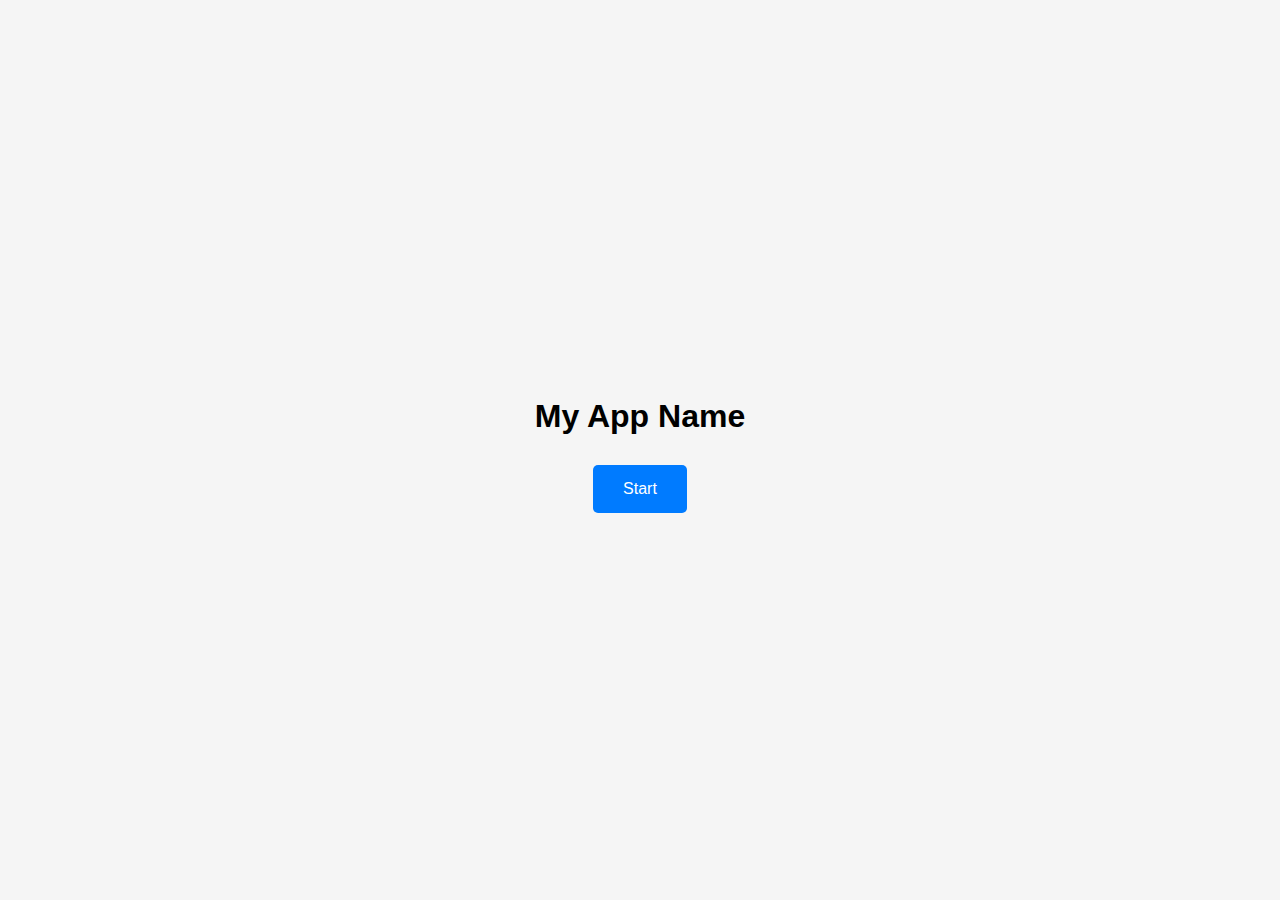
<file: ipad-web-app/Index.html>
﻿<!DOCTYPE html>
<html lang="en">
<head>
    <meta charset="UTF-8">
    <meta name="viewport" content="width=device-width, initial-scale=1.0">
    <meta name="apple-mobile-web-app-capable" content="yes">
    <meta name="apple-mobile-web-app-status-bar-style" content="default">
    <meta name="apple-mobile-web-app-title" content="My App Name">
    <title>My App</title>
    <link rel="apple-touch-icon" href="icon.png">
    <link rel="stylesheet" href="style.css">
</head>
<body>
    <h1>My App Name</h1>
    <button class="btn" onclick="window.location.href='page2.html'">Start</button>
</body>
</html>
</file>
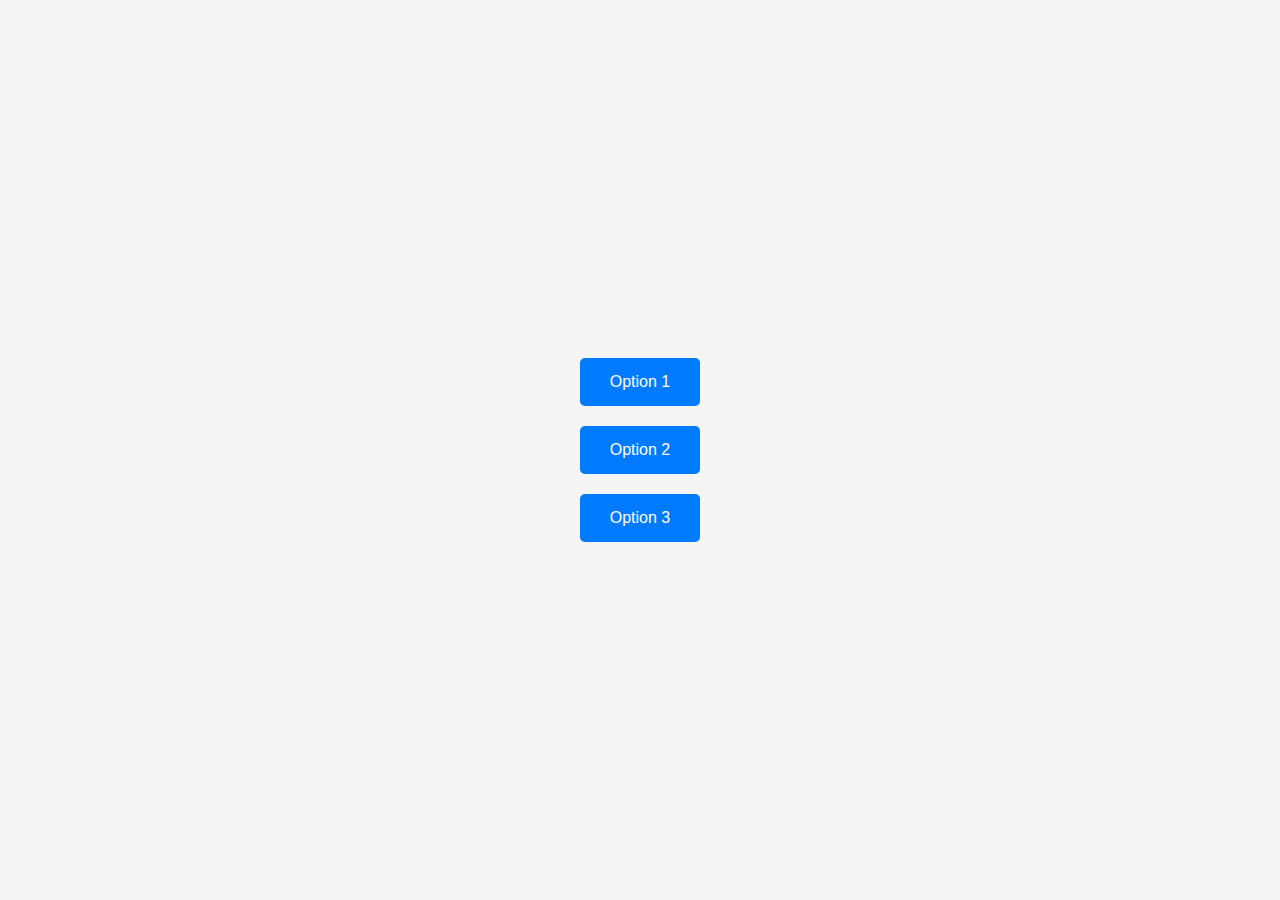
<file: ipad-web-app/page2.html>
﻿<!DOCTYPE html>
<html lang="en">
<head>
    <meta charset="UTF-8">
    <meta name="viewport" content="width=device-width, initial-scale=1.0">
    <meta name="apple-mobile-web-app-capable" content="yes">
    <meta name="apple-mobile-web-app-status-bar-style" content="default">
    <meta name="apple-mobile-web-app-title" content="My App Name">
    <title>Main Menu</title>
    <link rel="apple-touch-icon" href="icon.png">
    <link rel="stylesheet" href="style.css">
</head>
<body>
    <button class="btn">Option 1</button>
    <button class="btn">Option 2</button>
    <button class="btn">Option 3</button>
</body>
</html>
</file>
<file: ipad-web-app/style.css>
﻿body {
    margin: 0;
    font-family: Arial, sans-serif;
    background-color: #f5f5f5;
    display: flex;
    flex-direction: column;
    justify-content: center;
    align-items: center;
    height: 100vh;
}

h1 {
    font-size: 2em;
    margin-bottom: 20px;
}

.btn {
    padding: 15px 30px;
    font-size: 1em;
    background-color: #007BFF;
    color: white;
    border: none;
    border-radius: 5px;
    cursor: pointer;
    margin: 10px;
}

    .btn:active {
        background-color: #0056b3;
    }
</file>
